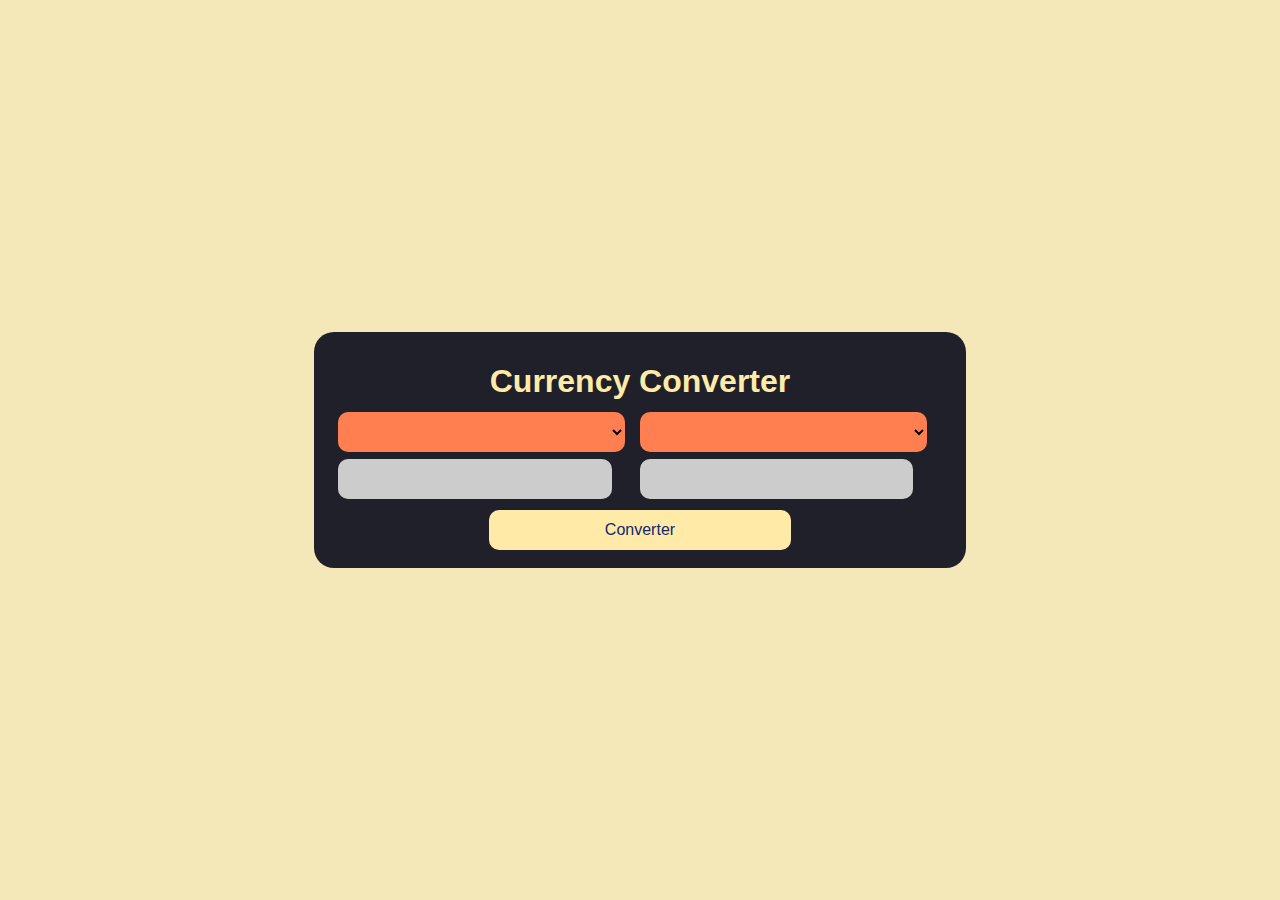
<file: Real Time Currency Converter Using JS/index.html>
<!DOCTYPE html>
<html lang="en">
<head>
    <meta charset="UTF-8">
    <meta http-equiv="X-UA-Compatible" content="IE=edge">
    <meta name="viewport" content="width=device-width, initial-scale=1.0">
    <link rel="stylesheet" href="style.css">
    <title>Currency Converter</title>
</head>
<body>
    <div class="container">
        <h1>Currency Converter</h1>
        <div class="box">
            <div class="left-box">
                <select name="currency" class="currency">
                    <!-- frankfurter api -->
                </select>
                <input type="number" name="" id="input">
            </div>
            <div class="right-box">
                <select name="currency" class="currency">
                    
                </select>
                <input type="number" name="" id="result">
            </div>
            
        </div>
        <div class="btn">
            <button id="btn">Converter</button>
        </div>
    </div>
    <script src="./app.js" ></script>
</body>
</html>
</file>
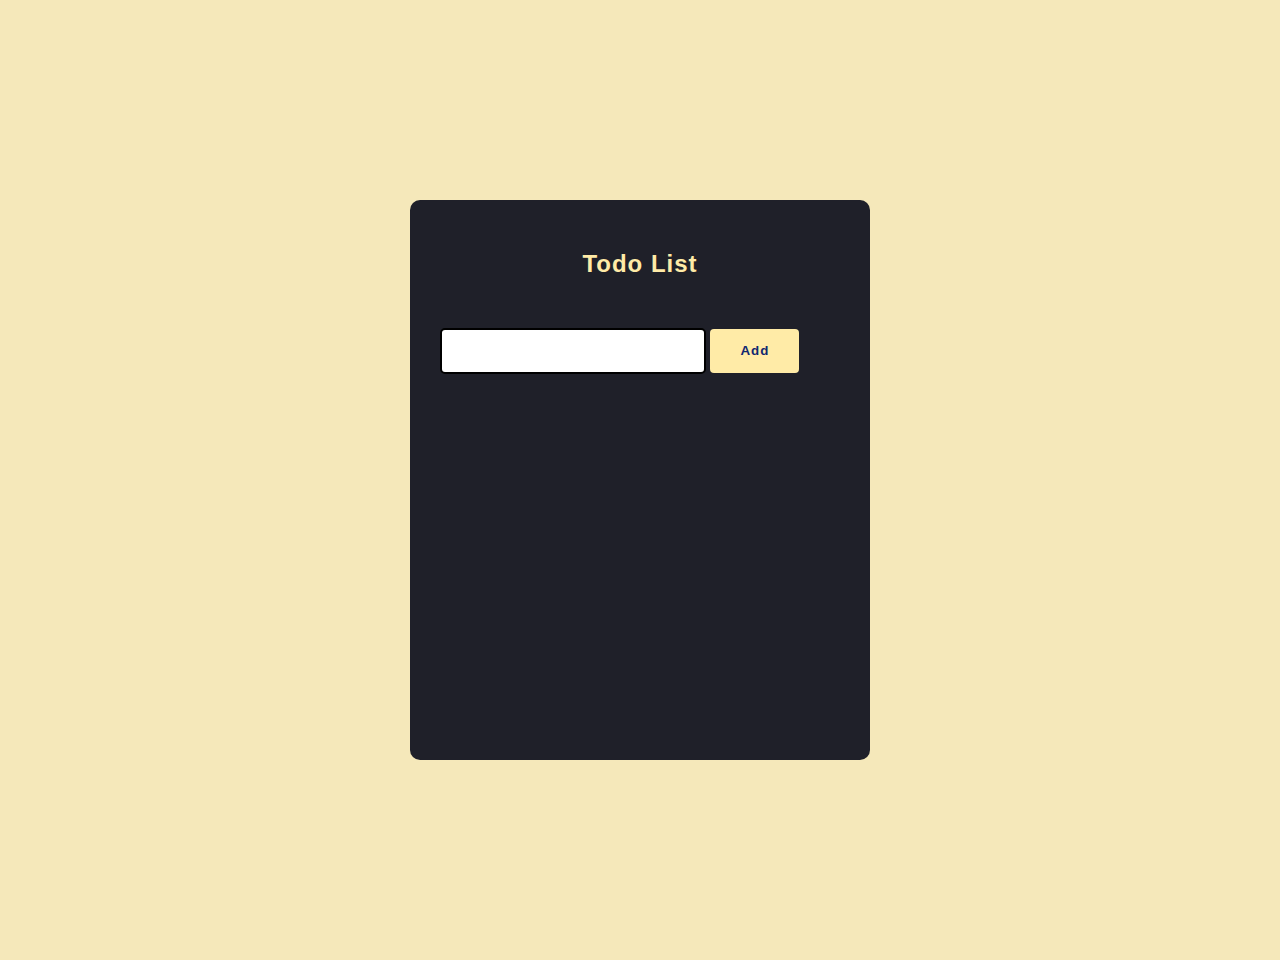
<file: To Do List Using Javascript/index.html>
<!DOCTYPE html>
<html lang="en">
<head>
    <meta charset="UTF-8">
    <meta http-equiv="X-UA-Compatible" content="IE=edge">
    <meta name="viewport" content="width=device-width, initial-scale=1.0">
    <link rel="stylesheet" href="style.css">
    <title>ToDo List</title>
</head>
<body>
    
    <div id="wrapper">
        <h2>Todo List</h2>
        <input type="text" id="input">
        <button id="add">Add</button>
        <div id="todoList">

        </div>
    </div>
    <script src="app.js"></script>
</body>
</html>






<!-- ctrl+shift+J for console -->
</file>
<file: Real Time Currency Converter Using JS/style.css>
html,body{
    font-family: 'Poppins', sans-serif;
    background-color: #f5e8b8;
    margin: 0;
    padding: 0;
    box-sizing: border-box;
}

body{
    height: 100vh;
    display: flex;
    align-items: center;
    justify-content: center;
}

.container{
    background-color: #1f2029;
    padding: 10px 24px;
    border-radius: 20px;
    font-family: sans-serif;
}

h1{
    color: #ffeba7;
    text-align: center;
    margin-bottom: 0.5rem;
    font-family: sans-serif;
}

.container .box{
    width: 100%;
    display: flex;
}

.box div{
    width: 100%;
}

select{
    width: 95%;
    height: 40px;
    font-size: 1.2em;
    cursor: pointer;
    background-color: coral;
    outline: none;
    color: none;
    margin: 0.2em 0;
    padding: 0 1em;
    border-radius: 10px;
    border: none;
}

input{
    width: 80%;
    height: 40px;
    font-size: 1em;
    margin: 0.2em 0;
    border-radius: 10px;
    border: none;
    background: #cccccc;
    outline: none;
    padding: 0 1em;
}

.btn{
    display:flex;
    justify-content: center;
  }

button{
    width: 50%;
    height: 40px;
    background-color:#ffeba7;
    color: #102770;
    border-radius: 10px;
    border: none;
    cursor: pointer;
    font-size: 1em;
    margin: 0.5em 0;
}
</file>
<file: To Do List Using Javascript/style.css>
html,body{
    margin: 0;
    font-family: 'Poppins',sans-serif;
    background-color: #f5e8ba;
}

#wrapper h2{
    display: flex;
    justify-content: center;
}

h2{
    color: #ffeba7;
    letter-spacing: 1px;
}

input{
    border-radius: 5px;
    border: 2px solid black;
    margin-top: 30px;
    height: 2.5rem;
    width: 250px;
    padding-left: 10px;
}

input:active{
    border: none;
}

#wrapper{
    height: 500px;
    width: 400px;
    margin: 200px auto;
    background-color: #1f2029;
    border-radius: 10px;
    padding: 30px;
}

button{
    margin-top: 20px;
    background-color: #ffeba7;
    border-radius: 4px;
    height: 44px;
    font-weight: 600;
    padding: 0 30px;
    letter-spacing: 1px;
    border: none;
    color: #102770;
}

button:hover{
    cursor: pointer;
}

#todoList{
    color: white;
    font-size: 28px;
    margin-top: 10px;
}

#todoList p{
    margin: 10px 0px;
}

#todoList p:hover{
    cursor: pointer;
}
</file>
